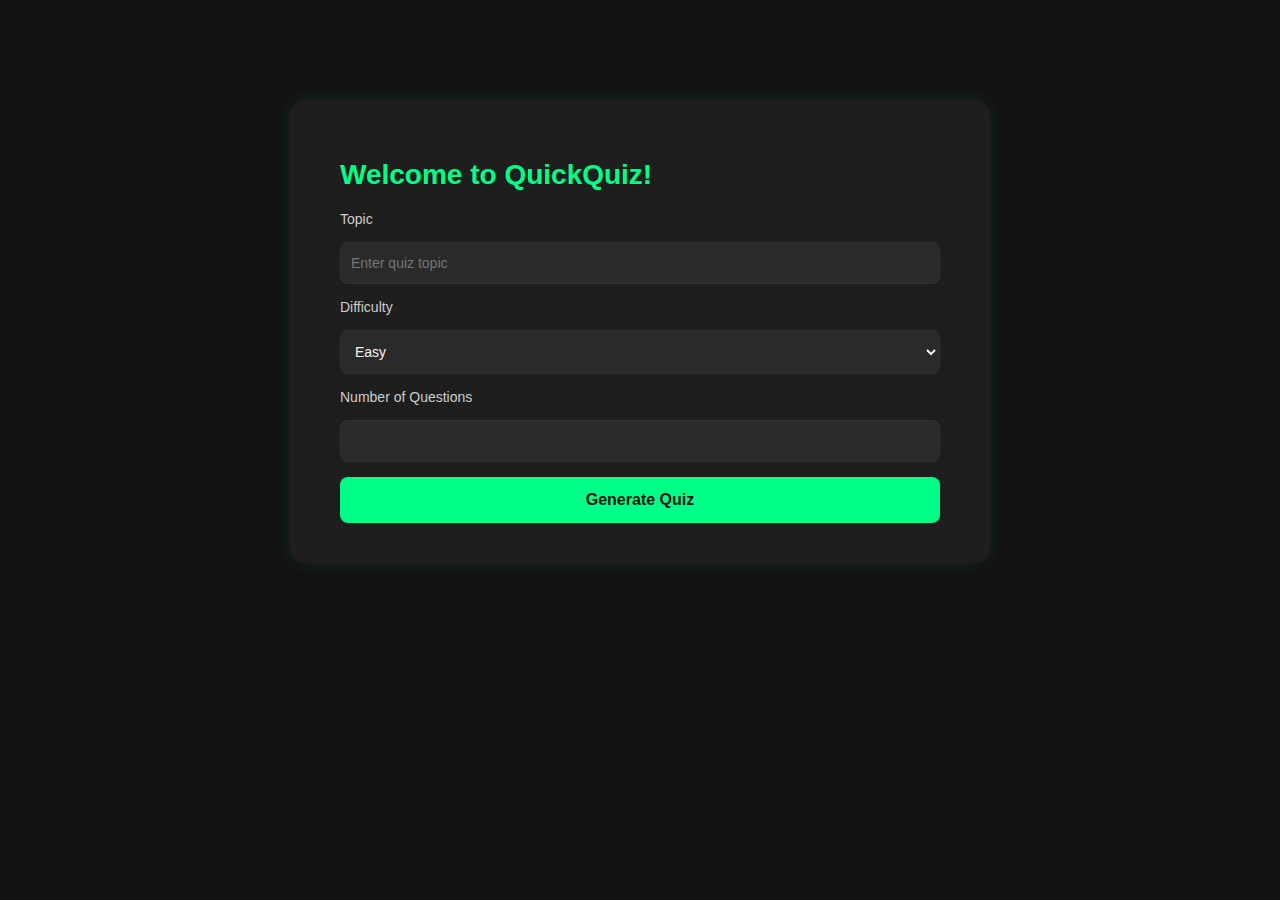
<file: templates/index.html>
<!DOCTYPE html>
<html lang="en">
<head>
    <meta charset="UTF-8">
    <title>QuickQuiz Generator</title>
    <link rel="stylesheet" href="/static/styles.css">
</head>
<body>
    <div class="container">
        <h1>Welcome to QuickQuiz!</h1>
        <form action="/generate" method="post">
            <label for="topic">Topic</label>
            <input type="text" name="topic" placeholder="Enter quiz topic" required>

            <label for="difficulty">Difficulty</label>
            <select name="difficulty" required>
                <option value="Easy">Easy</option>
                <option value="Medium">Medium</option>
                <option value="Hard">Hard</option>
            </select>

            <label for="num_questions">Number of Questions</label>
            <input type="number" name="num_questions" min="1" max="10" required>

            <button type="submit">Generate Quiz</button>
        </form>
    </div>
</body>
</html>
</file>
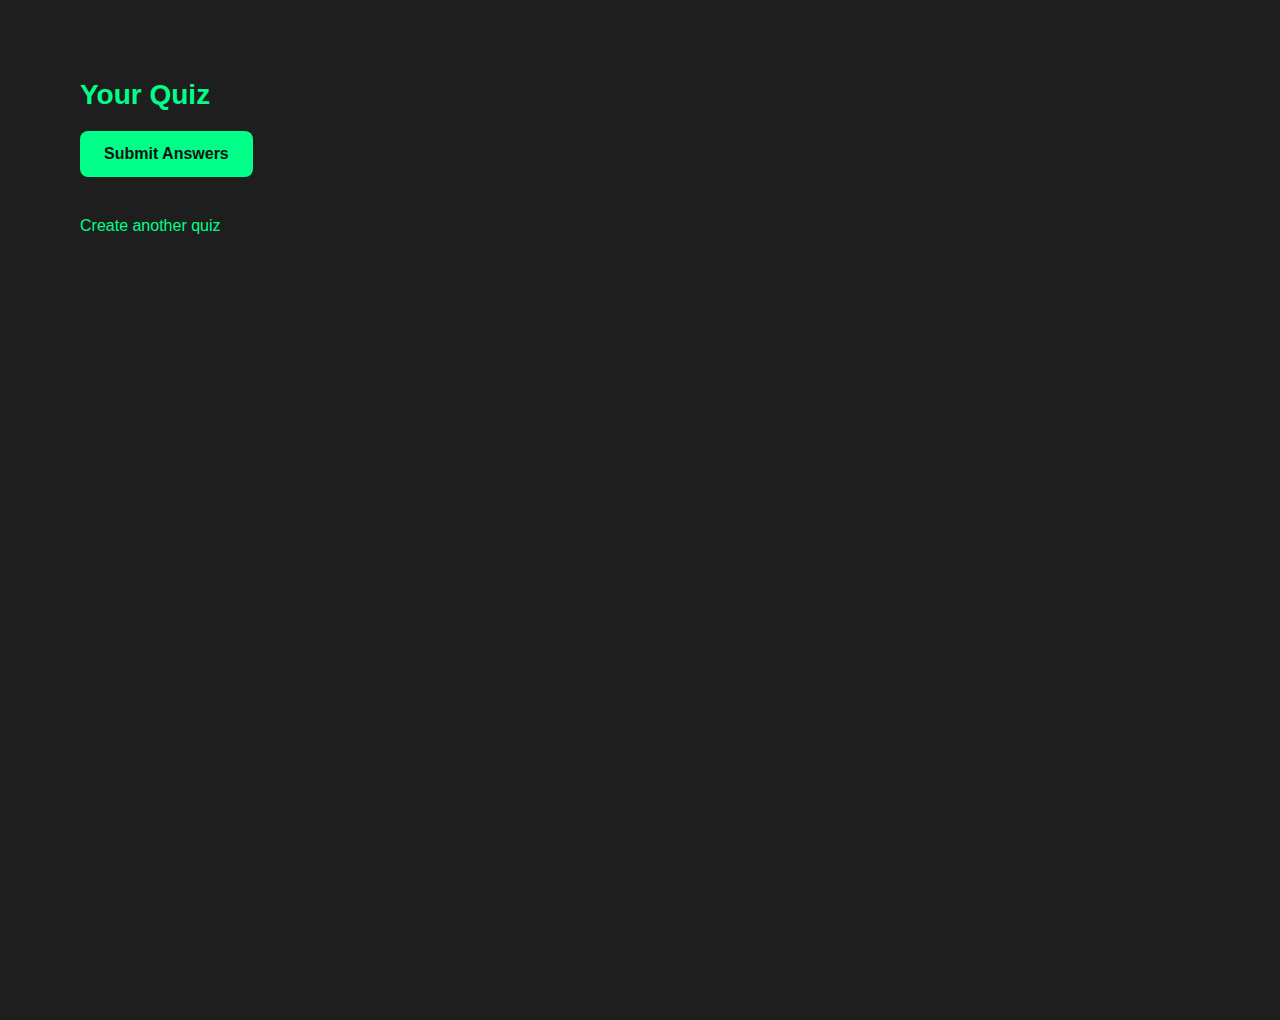
<file: templates/quiz.html>
<!DOCTYPE html>
<html lang="en">

<head>
    <meta charset="UTF-8">
    <title>Your Quiz</title>
    <link rel="stylesheet" href="/static/quiz-styles.css">
</head>

<body>
    <div class="container">
        <h1>Your Quiz</h1>
        <form id="quizForm">
            <!-- Questions will be injected by JavaScript -->
        </form>
        <button onclick="submitQuiz()">Submit Answers</button>
        <div class="result" id="result"></div>
        <a href="/">Create another quiz</a>
    </div>


    <script>
        const quizData = JSON.parse('{{ quiz | tojson | safe }}');
    </script>


    <script>
        console.log(quizData);  // Check what's coming from Python!
        const quizForm = document.getElementById("quizForm");
        if (!quizData || quizData.error) {
            quizForm.innerHTML = `<p style="color:red;">${quizData.error || 'Error generating quiz!'}</p>`;
        } else {
            quizData.forEach((q, index) => {
                const questionDiv = document.createElement("div");
                questionDiv.classList.add("question");

                let optionsHtml = "";
                q.options.forEach((option, optIndex) => {
                    const letter = String.fromCharCode(65 + optIndex);
                    optionsHtml += `
                        <label>
                            <input type="radio" name="q${index}" value="${letter}" required>
                            ${letter}) ${option}
                        </label><br>
                    `;
                });

                questionDiv.innerHTML = `
                    <h3>Q${index + 1}: ${q.question}</h3>
                    ${optionsHtml}
                `;

                quizForm.appendChild(questionDiv);
            });
        }

        function submitQuiz() {
            let score = 0;
            quizData.forEach((q, index) => {
                const selected = document.querySelector(`input[name="q${index}"]:checked`);
                if (selected && selected.value === q.correct_answer) {
                    score++;
                }
            });
            const resultDiv = document.getElementById("result");
            resultDiv.innerHTML = `<h2>Your Score: ${score} / ${quizData.length}</h2>`;
        }
    </script>
</body>

</html>
</file>
<file: static/styles.css>
body {
    font-family: 'Segoe UI', Tahoma, Geneva, Verdana, sans-serif;
    background-color: #121212;
    color: #f5f5f5;
    margin: 0;
    padding: 0;
}

.container {
    width: 600px; /* Set a reasonable width */
    margin: 100px auto; /* Top margin and horizontal centering */
    background-color: #1e1e1e;
    padding: 40px 50px; /* Inner spacing */
    border-radius: 15px; /* Rounded corners for a modern look */
    box-shadow: 0 0 20px rgba(0, 255, 128, 0.1); /* Soft shadow */
    text-align: left; /* Align text inside the box */
    transition: transform 0.3s ease;
}



.container:hover {
    transform: translateY(-5px);
}

h1 {
    color: #00ff88;
    margin-bottom: 20px;
    font-size: 28px;
}

h3 {
    color: #f5f5f5;
}

form {
    display: flex;
    flex-direction: column;
    gap: 15px;
}

label {
    text-align: left;
    color: #ccc;
    font-size: 14px;
}

input[type="text"],
input[type="number"],
select {
    background-color: #2a2a2a;
    color: #f5f5f5;
    padding: 12px 10px;
    border: 1px solid #333;
    border-radius: 8px;
    font-size: 14px;
    transition: border-color 0.3s ease, box-shadow 0.3s ease;
}

input[type="text"]:focus,
input[type="number"]:focus,
select:focus {
    outline: none;
    border-color: #00ff88;
    box-shadow: 0 0 8px rgba(0, 255, 136, 0.4);
}

button {
    padding: 14px;
    background-color: #00ff88;
    color: #121212;
    border: none;
    border-radius: 8px;
    cursor: pointer;
    font-size: 16px;
    font-weight: bold;
    transition: background-color 0.3s ease, transform 0.2s ease;
}

button:hover {
    background-color: #00e676;
    transform: translateY(-2px);
}

button:active {
    background-color: #00c853;
    transform: translateY(0);
}

.result {
    margin-top: 20px;
    color: #00ff88;
    font-size: 18px;
}

a {
    color: #00ff88;
    text-decoration: none;
    margin-top: 20px;
    display: inline-block;
}

a:hover {
    text-decoration: underline;
}
</file>
<file: static/quiz-styles.css>
body {
    font-family: 'Segoe UI', Tahoma, Geneva, Verdana, sans-serif;
    background-color: #121212;
    color: #f5f5f5;
    margin: 0;
    padding: 0;
}

.container {
    width: 100%;
    min-height: 100vh;
    margin: 0;
    background-color: #1e1e1e;
    padding: 60px 80px;
    text-align: left;
}

h1 {
    color: #00ff88;
    margin-bottom: 20px;
    font-size: 28px;
}

form {
    display: flex;
    flex-direction: column;
    gap: 10px;
}

.question {
    margin-bottom: 10px;
}

label {
    display: block;
    margin-bottom: 5px;
    font-size: 14px;
}

input[type="radio"] {
    margin-right: 10px;
}

button {
    padding: 14px 24px;
    background-color: #00ff88;
    color: #121212;
    border: none;
    border-radius: 8px;
    cursor: pointer;
    font-size: 16px;
    font-weight: bold;
    transition: background-color 0.3s ease, transform 0.2s ease;
}

button:hover {
    background-color: #00e676;
    transform: translateY(-2px);
}

button:active {
    background-color: #00c853;
}

a {
    color: #00ff88;
    display: inline-block;
    margin-top: 20px;
    text-decoration: none;
}

a:hover {
    text-decoration: underline;
}

.result {
    margin-top: 20px;
    font-size: 20px;
    color: #00ff88;
}
</file>
